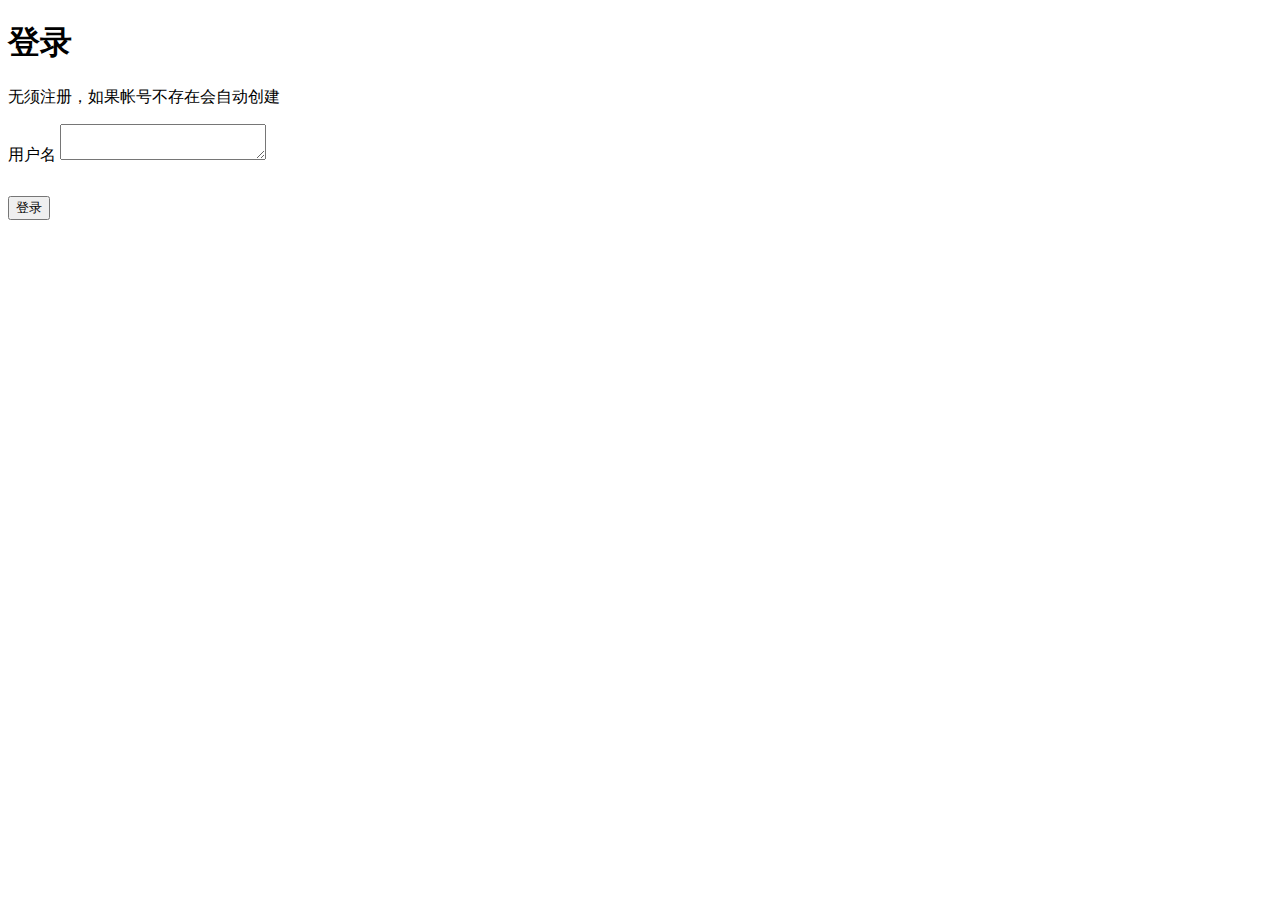
<file: src/main/resources/static/html/login.html>
<!DOCTYPE html>
<html lang="en">
<head>
    <meta charset="utf-8">
    <meta name="viewport" content="width=device-width, initial-scale=1.0,maximum-scale=1.0, user-scalable=no"/>
    <meta http-equiv="X-UA-Compatible" content="IE=edge,chrome=1"/>
    <meta name="renderer" content="webkit">
    <meta http-equiv="Cache-Control" content="no-siteapp"/>
    <title>登录</title>
    <link rel="icon" href="../img/favicon.ico" type="image/x-icon">
    <link rel="shortcut icon" href="../img/favicon.ico" type="image/x-icon">
    <link rel="stylesheet" href="//www.mdui.org/source/dist/css/mdui.min.css?v=0.4.3"/>
    <link rel="stylesheet" href="//www.mdui.org/docs/assets/highlight-9.12.0/styles/github-gist.css"/>
    <link rel="stylesheet" href="//www.mdui.org/docs/assets/highlight-9.12.0/styles/railscasts.css"/>
    <link rel="stylesheet" href="//www.mdui.org/docs/assets/docs/css/docs.css?v=20170815"/>
    <link rel="stylesheet" href="//cdnjs.loli.net/ajax/libs/mdui/0.4.3/css/mdui.min.css">
    <script async src="https://www.googletagmanager.com/gtag/js?id=UA-88818678-1"></script>
    <script src="//cdnjs.loli.net/ajax/libs/mdui/0.4.3/js/mdui.min.js"></script>
    <script src="https://cdn.staticfile.org/jquery/1.10.2/jquery.min.js"></script>
    <script src="../js/core.js"></script>
    <script>
        window.dataLayer = window.dataLayer || [];

        function gtag() {
            dataLayer.push(arguments);
        }

        gtag('js', new Date());

        gtag('config', 'UA-88818678-1');

    </script>


</head>
<body class="mdui-drawer-body mdui-appbar-with-toolbar  mdui-theme-primary-indigo mdui-theme-accent-pink">

<a id="anchor-top"></a>

<div class="mdui-container doc-container doc-no-cover">
    <h1 class="doc-title mdui-text-color-theme">登录</h1>
    <div class="doc-intro mdui-typo">
        <p>无须注册，如果帐号不存在会自动创建</p>
    </div>

    <div class="mdui-progress" id="progress" style="visibility:hidden">
        <div class="mdui-progress-indeterminate"></div>
    </div>
    <!-- 浮动标签、多行文本框 -->
    <div class="mdui-textfield mdui-textfield-floating-label">
        <label class="mdui-textfield-label">用户名</label>
        <textarea class="mdui-textfield-input" id="username" style="width: 200px"></textarea>
    </div>
    <button style="margin-top: 30px" class="mdui-btn mdui-btn-raised mdui-ripple mdui-color-theme-accent scan-button"
            onclick="login()">
        登录
    </button>
</div>


<script>

</script>

<script src="//www.mdui.org/docs/assets/smooth-scroll-11.1.0/smooth-scroll.min.js"></script>
<script src="//www.mdui.org/docs/assets/holder-2.9.4/holder.min.js"></script>
<script src="//www.mdui.org/docs/assets/highlight-9.12.0/highlight.pack.js"></script>
<script src="//www.mdui.org/source/dist/js/mdui.min.js?v=0.4.3"></script>
<script>var $$ = mdui.JQ;</script>
<script src="//www.mdui.org/docs/assets/docs/js/docs.js?v=20170815"></script>
</file>
